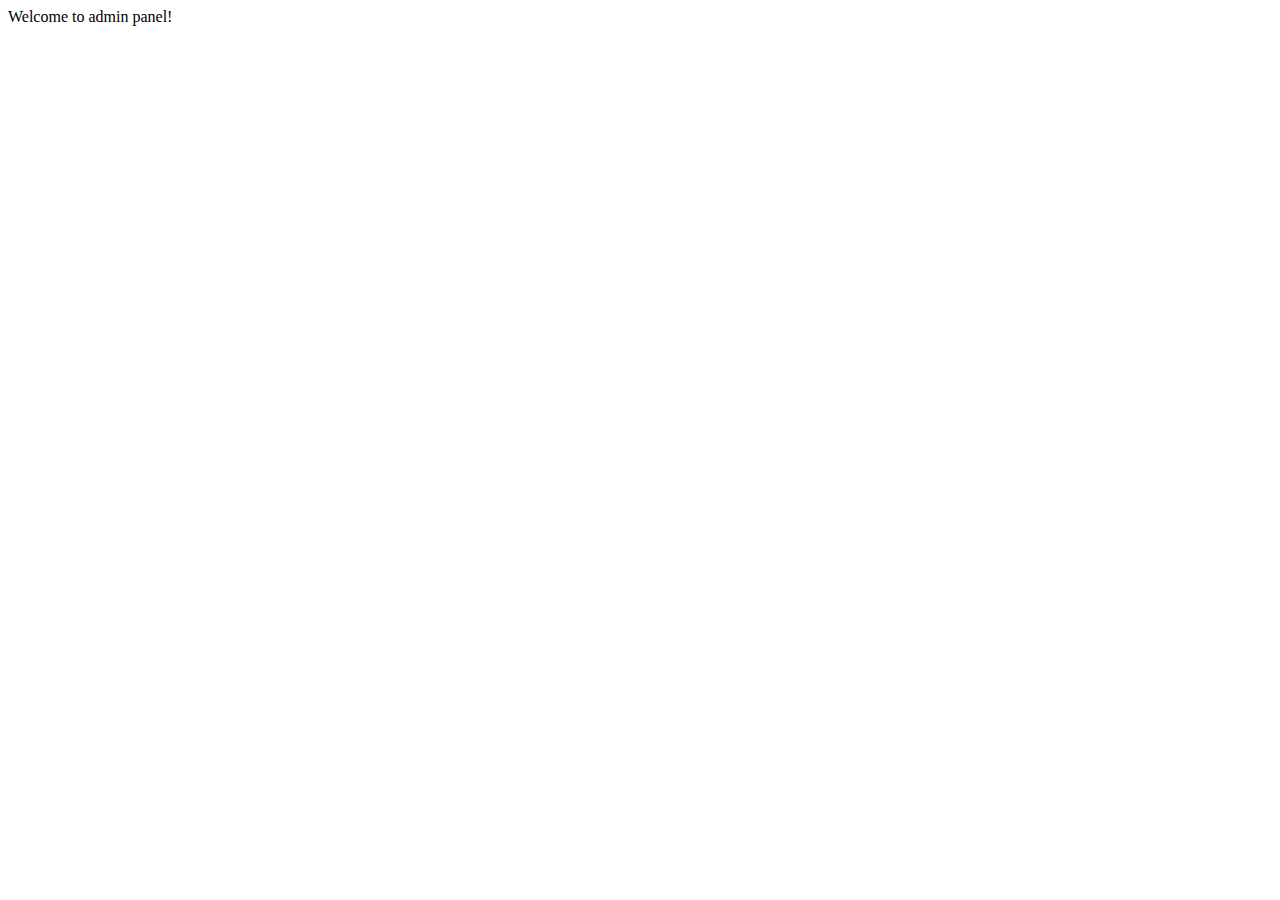
<file: src/main/resources/templates/admin/index.html>
<!doctype html>
<html lang="en">
<head>
    <meta charset="UTF-8">
    <meta name="viewport"
          content="width=device-width, user-scalable=no, initial-scale=1.0, maximum-scale=1.0, minimum-scale=1.0">
    <meta http-equiv="X-UA-Compatible" content="ie=edge">
    <title>Admin panel</title>
</head>
<body>
Welcome to admin panel!
</body>
</html>
</file>
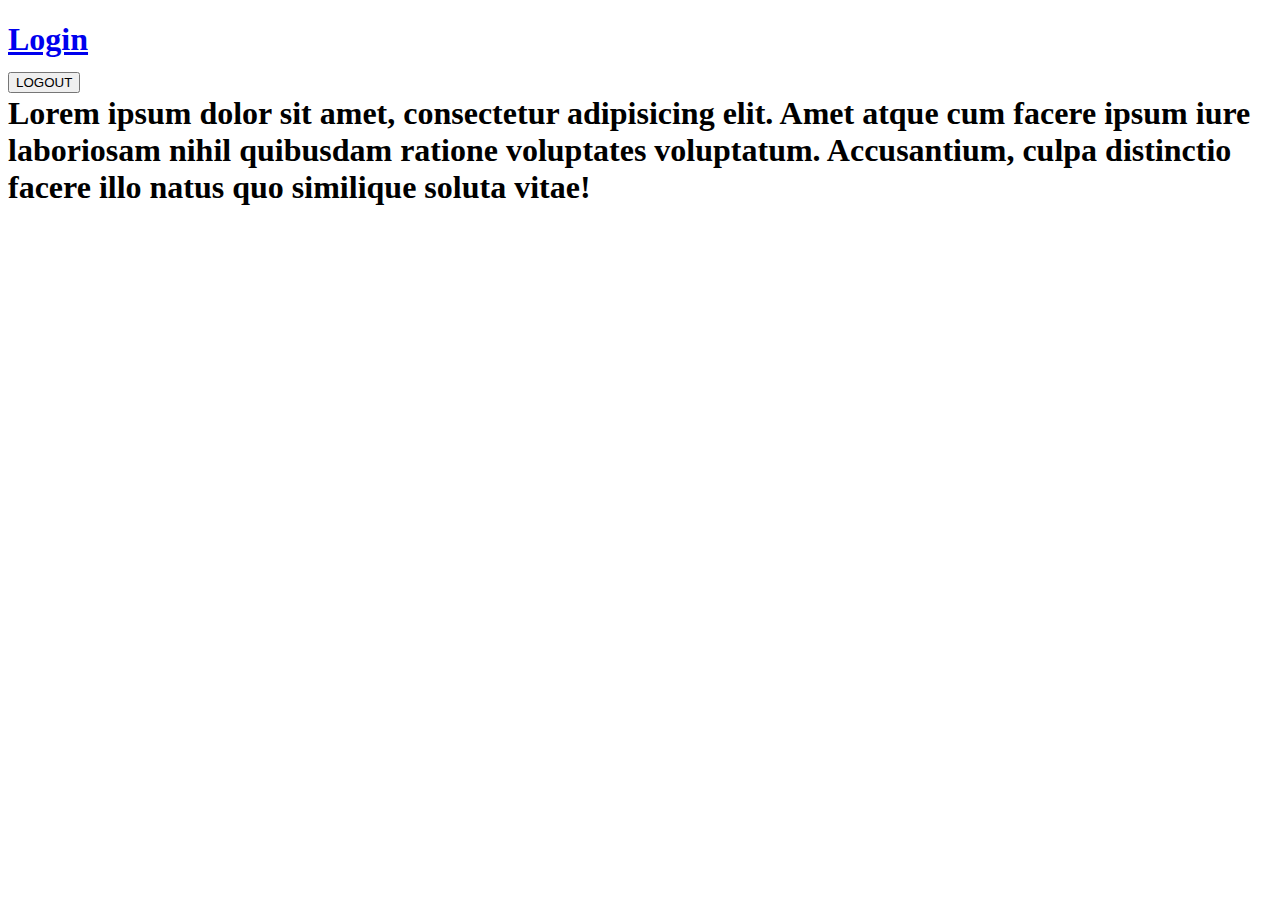
<file: src/main/resources/templates/index1.html>
<!doctype html>
<html lang="en" xmlns:sec="http://www.w3.org/1999/xhtml">
<head>
    <meta charset="UTF-8">
    <meta name="viewport"
          content="width=device-width, user-scalable=no, initial-scale=1.0, maximum-scale=1.0, minimum-scale=1.0">
    <meta http-equiv="X-UA-Compatible" content="ie=edge">
    <title>Document</title>
</head>
<body>
<h1>
    <a href="/auth/login">Login</a>
    <form sec:authorize="isAuthenticated()"  th:action="@{/auth/logout}" method="post">
        <button type="submit">LOGOUT</button>
    </form>
    Lorem ipsum dolor sit amet, consectetur adipisicing elit. Amet atque cum facere ipsum iure laboriosam nihil
    quibusdam ratione voluptates voluptatum. Accusantium, culpa distinctio facere illo natus quo similique soluta vitae!
</h1>
</body>
</html>
</file>
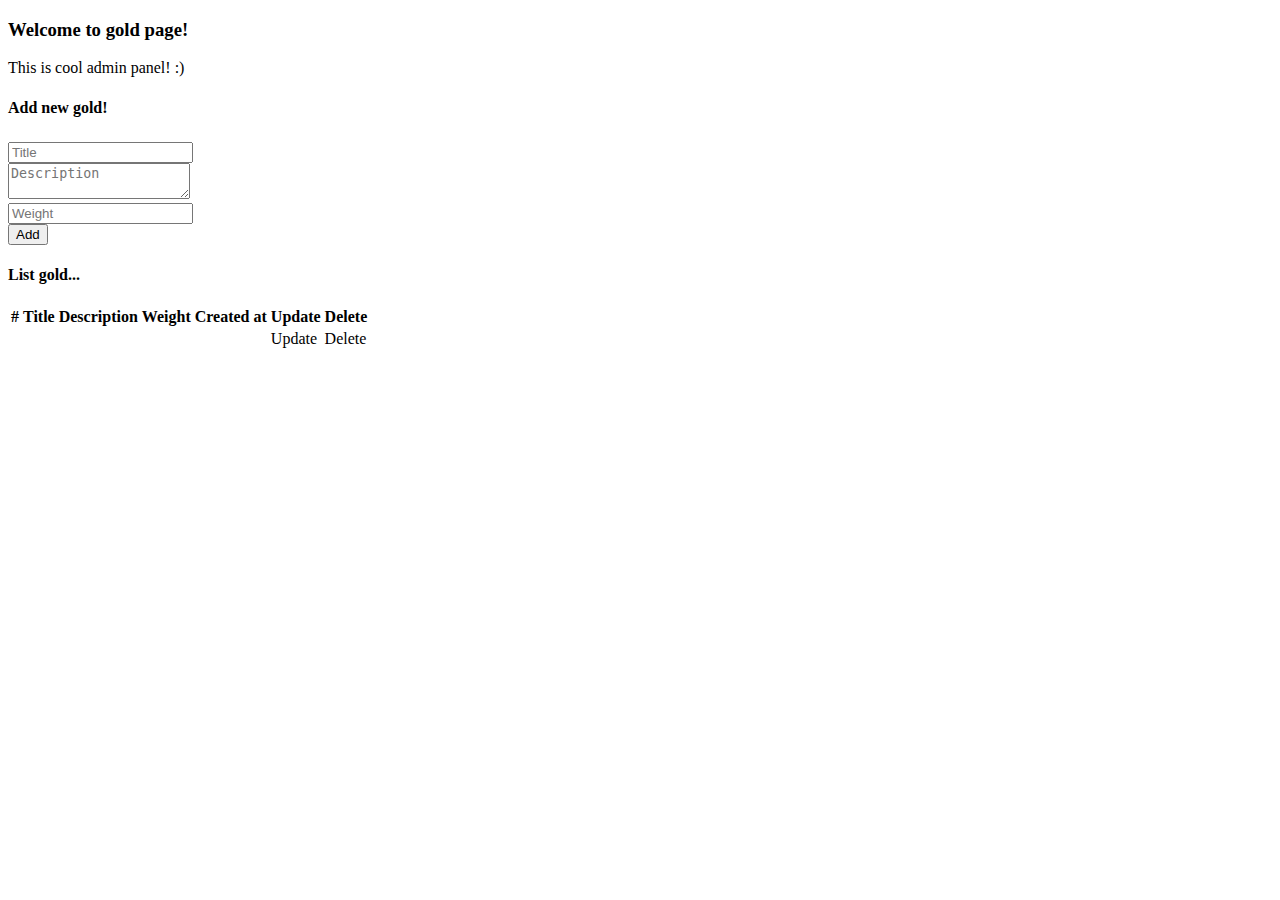
<file: src/main/resources/templates/admin/gold.html>
<!doctype html>
<html lang="en" xmlns:th="http://www.thymeleaf.org">
<body th:fragment="content">
<div class="container bg-light mt-5 p-5 shadow-sm">
    <h3>Welcome to gold page!</h3>
    <p>This is cool admin panel! :)</p>
</div>

<div class="container bg-light my-5 p-5 border">
    <form th:action="@{/admin/gold}" method="post" th:object="${gold}">
        <h4>Add new gold!</h4>

        <h6 th:if="${message}" th:text="${message}" class="alert alert-info"></h6>

        <input type="hidden" th:field="*{id}">

        <div class="p-3">
            <input type="text" class="form-control"
                   placeholder="Title"
                   th:field="*{title}"
                   required
            >
        </div>
        <div class="p-3">
            <textarea class="form-control"
                      placeholder="Description"
                      th:field="*{description}"
                      required

            ></textarea>
        </div>

        <div class="p-3">
            <input type="number" class="form-control"
                   placeholder="Weight"
                   th:field="*{weight}"
                   required

            >
        </div>

        <button class="btn m-3 btn-primary" type="submit"> Add</button>
    </form>
</div>

<div class="container my-3 p-5 bg-light border">
    <h4>List gold...</h4>
    <table class="table table-hover">
        <thead>
        <tr>
            <th scope="col">#</th>
            <th scope="col">Title</th>
            <th scope="col">Description</th>
            <th scope="col">Weight</th>
            <th scope="col">Created at</th>
            <th scope="col">Update</th>
            <th scope="col">Delete</th>
        </tr>
        </thead>
        <tbody>
            <tr th:each="item : ${golds}">
                <td th:text="*{item.id}"></td>
                <td th:text="*{item.title}"></td>
                <td th:text="*{item.description}"></td>
                <td th:text="*{item.weight}"></td>
                <td th:text="*{item.createdAt}"></td>
                <td><a th:href="'/admin/gold?id=' + *{item.id} ">Update</a> </td>
                <td><a th:href="'/admin/gold/delete/' + *{item.id} ">Delete</a> </td>
            </tr>
        </tbody>
    </table>

</div>
</body>
</html>
</file>
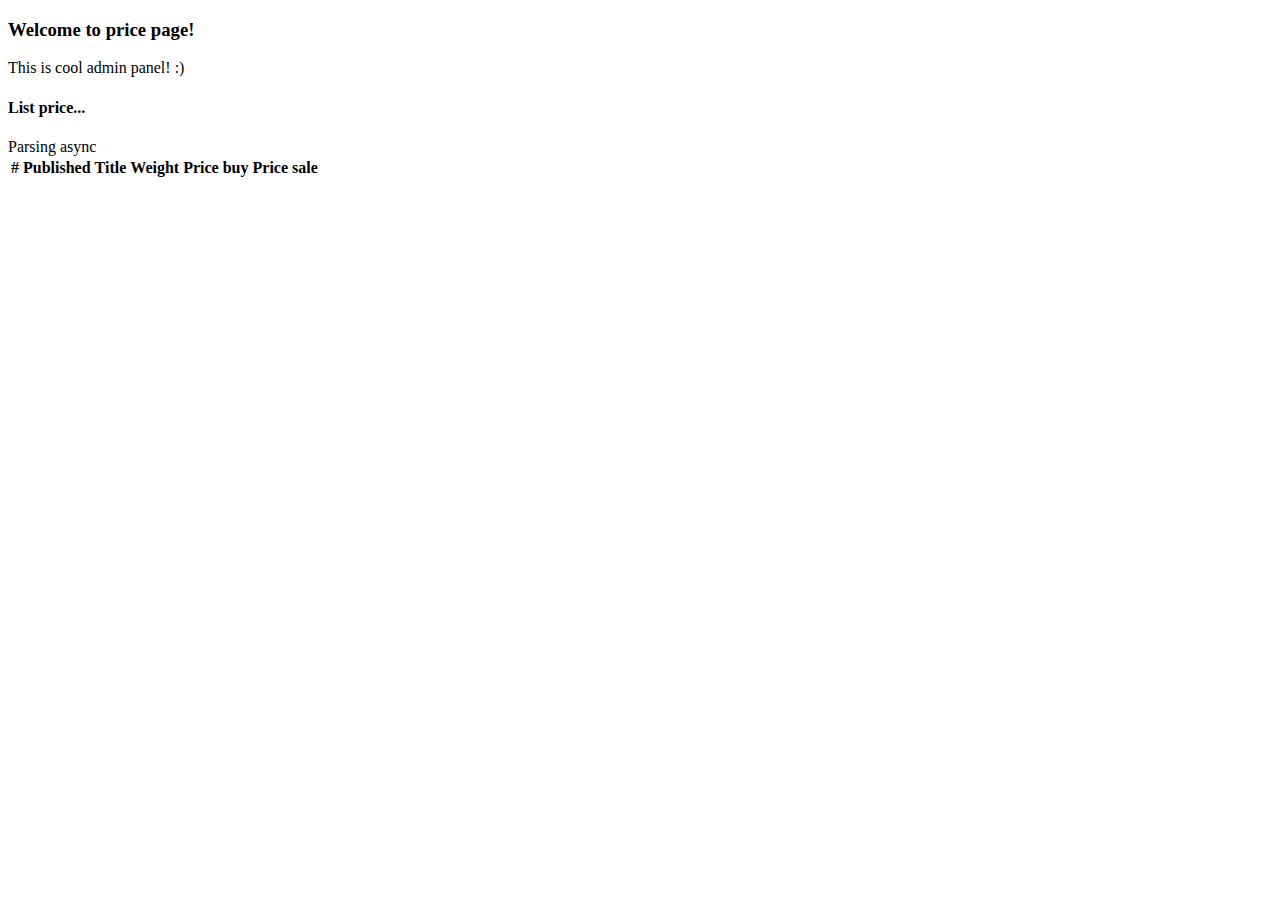
<file: src/main/resources/templates/admin/price.html>
<!doctype html>
<html lang="en" xmlns:th="http://www.thymeleaf.org">
<body th:fragment="content">
<div class="container bg-light mt-5 p-5 shadow-sm">
    <h3>Welcome to price page!</h3>
    <p>This is cool admin panel! :)</p>
</div>


<div class="container my-3 p-5 bg-light border">
    <div class="d-flex justify-content-between">
        <h4>List price...</h4>
        <a th:href="@{/admin/price/parsing}">Parsing async</a>
    </div>
    <table class="table table-hover">
        <thead>
        <tr>
            <th scope="col">#</th>
            <th scope="col">Published</th>
            <th scope="col">Title</th>
            <th scope="col">Weight</th>
            <th scope="col">Price buy</th>
            <th scope="col">Price sale</th>
        </tr>
        </thead>
        <tbody>
            <tr th:each="item : ${prices}">
                <td th:text="*{item.id}"></td>
                <td th:text="*{item.publishedAt}"></td>
                <td th:text="*{item.gold.title}"></td>
                <td th:text="*{item.gold.weight}"></td>
                <td th:text="*{item.priceBuy}"></td>
                <td th:text="*{item.priceSale}"></td>
            </tr>
        </tbody>
    </table>

</div>
</body>
</html>
</file>
